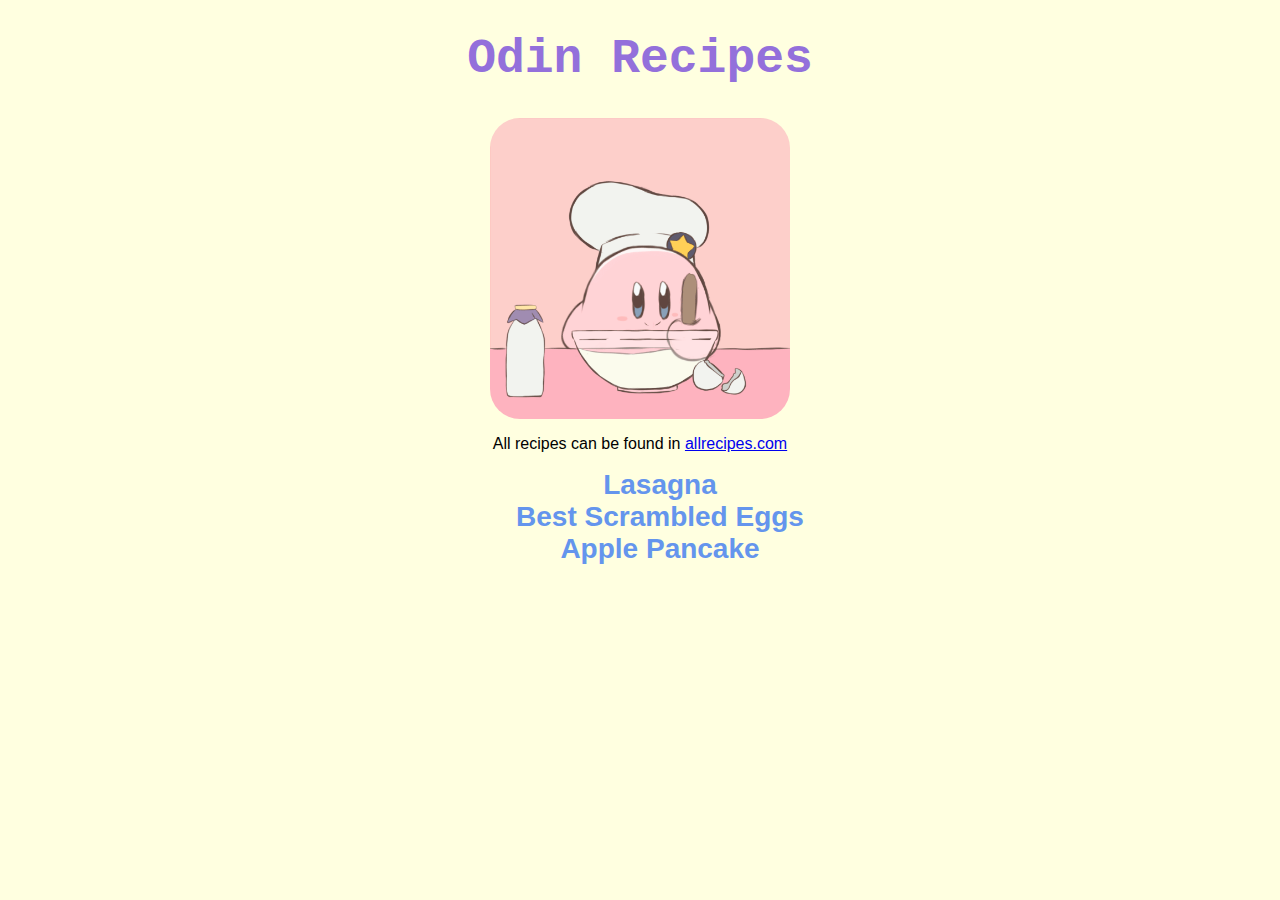
<file: index.html>
<!DOCTYPE html>

<html>
    <head>
        <meta charset="utf-8">
        <title>Odin Recipes</title>
        <link rel="stylesheet" href="./styles.css">
    </head>
    <body>
        <div class="center-text">
            <h1>Odin Recipes</h1>
            <img src="./img/kirby.gif" alt="Kirby mixing batter">
            <p>All recipes can be found in <a href="https://allrecipes.com">allrecipes.com</a></p>
        </div>

        <div>
            <ul class="recipe-list">
                <li><a class="recipe-item" href="./recipes/lasagna.html">Lasagna</a></li>
                <li><a class="recipe-item" href="./recipes/bestscrambledeggs.html">Best Scrambled Eggs</a></li>
                <li><a class="recipe-item" href="./recipes/applepancake.html">Apple Pancake</a></li>
            </ul>
        </div>
    </body>
</html>
</file>
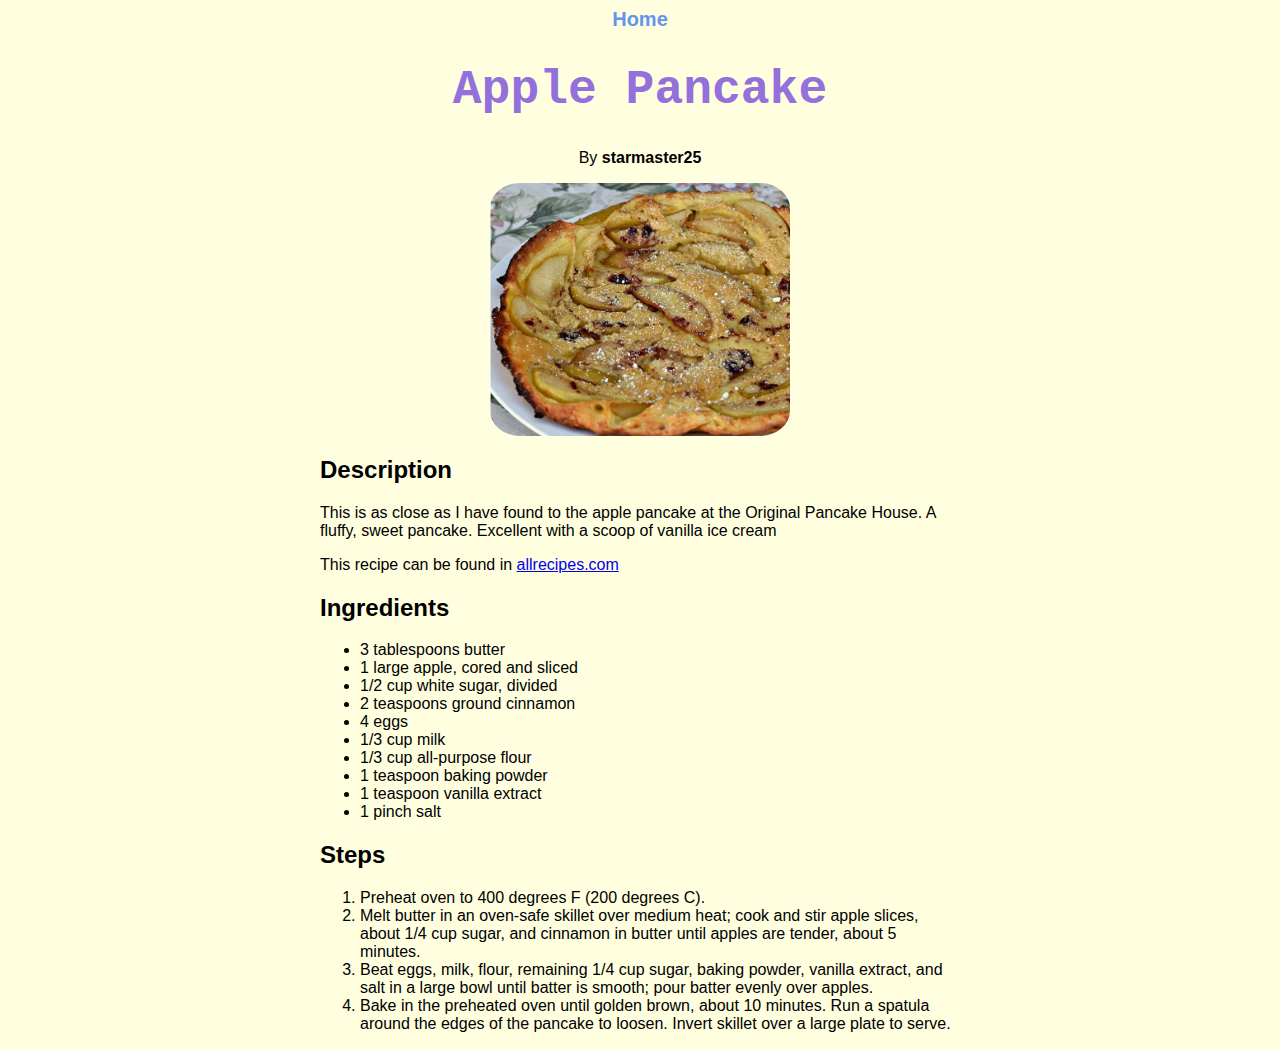
<file: recipes/applepancake.html>
<!DOCTYPE html>

<html>
    <head>
        <meta charset="utf-8">
        <title>Apple Pancake</title>
        <link rel="stylesheet" href="../styles.css">
    </head>
    <body>
        <div class="center-text">
            <a class="home-space" href="../index.html">Home</a>
            <h1>Apple Pancake</h1>
            <p>By <strong>starmaster25</strong></p>
            <img src="../img/applepancake.png" alt="An apple pancake">
        </div>

        <div class="recipe-body">
            <h2>Description</h2>
            <p>This is as close as I have found to the apple pancake at the Original Pancake House. A fluffy, sweet pancake. Excellent with a scoop of vanilla ice cream</p>
            <p>This recipe can be found in <a href="https://allrecipes.com">allrecipes.com</a></p>
            <h2>Ingredients</h2>
            <ul>
                <li>3 tablespoons butter</li>
                <li>1 large apple, cored and sliced</li>
                <li>1/2 cup white sugar, divided</li>
                <li>2 teaspoons ground cinnamon</li>
                <li>4 eggs</li>
                <li>1/3 cup milk</li>
                <li>1/3 cup all-purpose flour</li>
                <li>1 teaspoon baking powder</li>
                <li>1 teaspoon vanilla extract</li>
                <li>1 pinch salt</li>
            </ul>
            <h2>Steps</h2>
            <ol>
                <li>Preheat oven to 400 degrees F (200 degrees C).</li>
                <li>Melt butter in an oven-safe skillet over medium heat; cook and stir apple slices, about 1/4 cup sugar, and cinnamon in butter until apples are tender, about 5 minutes.</li>
                <li>Beat eggs, milk, flour, remaining 1/4 cup sugar, baking powder, vanilla extract, and salt in a large bowl until batter is smooth; pour batter evenly over apples.</li>
                <li>Bake in the preheated oven until golden brown, about 10 minutes. Run a spatula around the edges of the pancake to loosen. Invert skillet over a large plate to serve.</li>
            </ol>
        </div>
    </body>
</html>
</file>
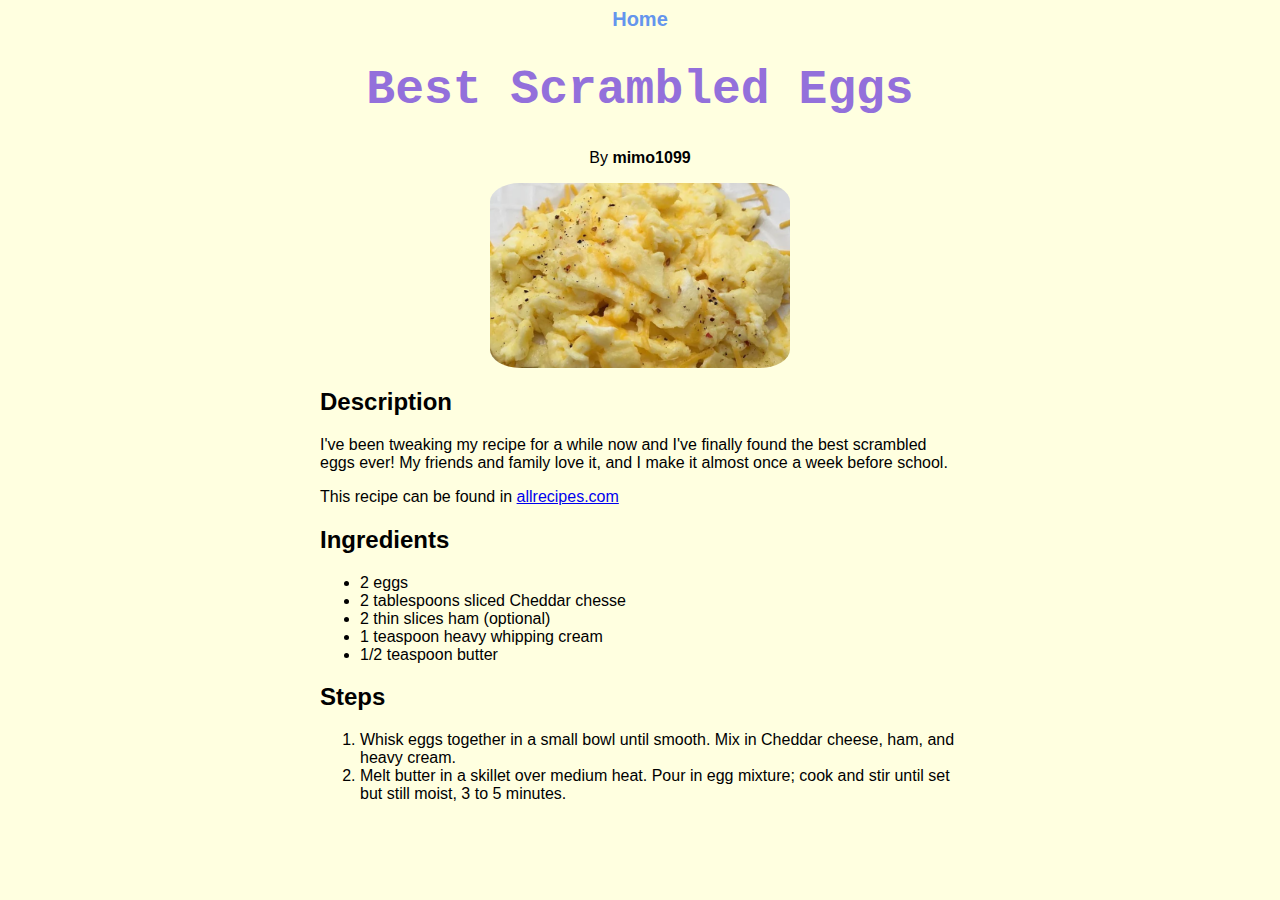
<file: recipes/bestscrambledeggs.html>
<!DOCTYPE html>

<html>
    <head>
        <meta charset="utf-8">
        <title>Best Scrambled Eggs</title>
        <link rel="stylesheet" href="../styles.css">
    </head>
    <body>
        <div class="center-text">
            <a class="home-space" href="../index.html">Home</a>
            <h1>Best Scrambled Eggs</h1>
            <p>By <strong>mimo1099</strong></p>
            <img src="../img/bestscregg.png" alt="Best scrambled eggs">
        </div>

        <div class="recipe-body">
            <h2>Description</h2>
            <p>I've been tweaking my recipe for a while now and I've finally found the best scrambled eggs ever! My friends and family love it, and I make it almost once a week before school.</p>
            <p>This recipe can be found in <a href="https://allrecipes.com">allrecipes.com</a></p>
            <h2>Ingredients</h2>
            <ul>
                <li>2 eggs</li>
                <li>2 tablespoons sliced Cheddar chesse</li>
                <li>2 thin slices ham (optional)</li>
                <li>1 teaspoon heavy whipping cream</li>
                <li>1/2 teaspoon butter</li>
            </ul>
            <h2>Steps</h2>
            <ol>
                <li>Whisk eggs together in a small bowl until smooth. Mix in Cheddar cheese, ham, and heavy cream.</li>
                <li>Melt butter in a skillet over medium heat. Pour in egg mixture; cook and stir until set but still moist, 3 to 5 minutes.</li>
            </ol>
        </div>
    </body>
</html>
</file>
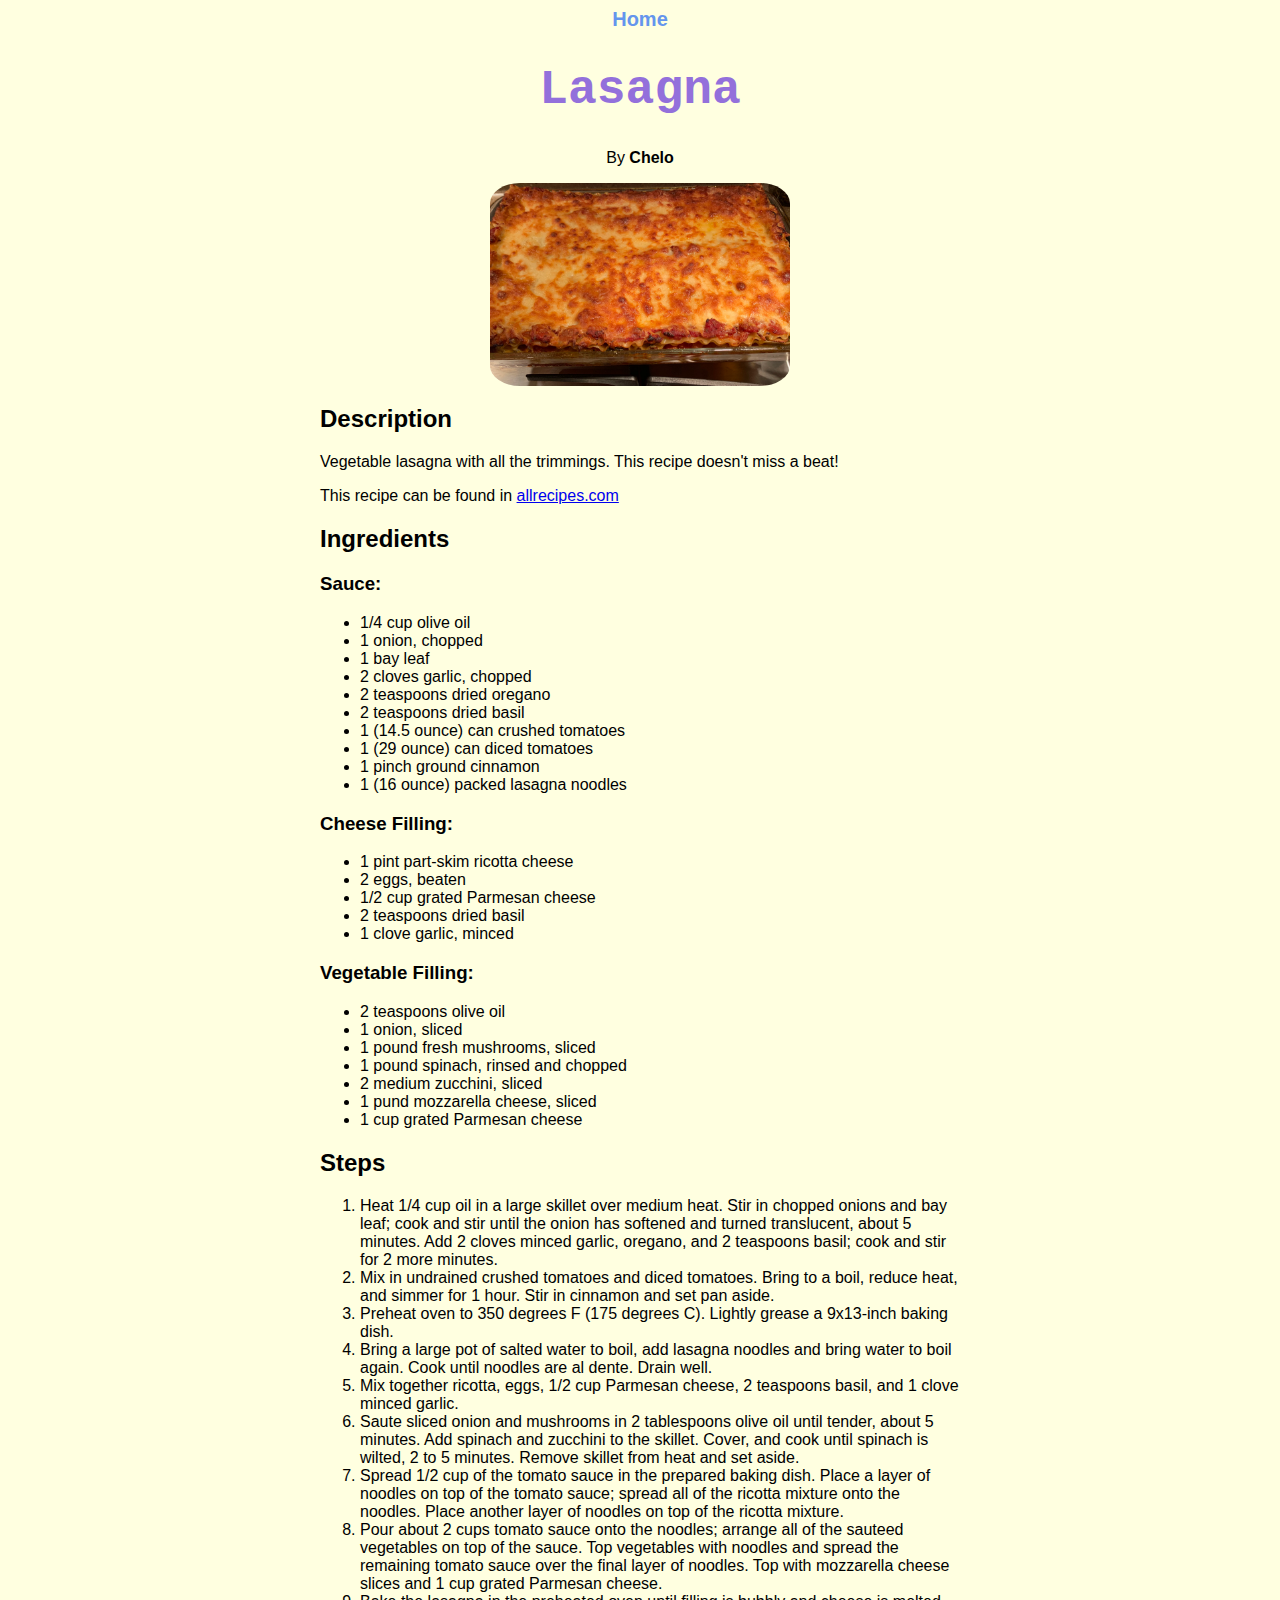
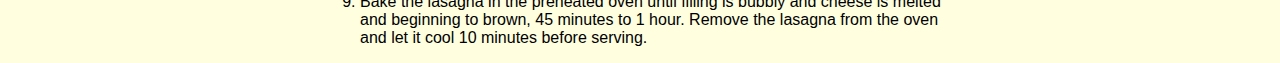
<file: recipes/lasagna.html>
<!DOCTYPE html>

<html>
    <head>
        <meta charset="utf-8">
        <title>Lasagna</title>
        <link rel="stylesheet" href="../styles.css">
    </head>
    <body>
        <div class="center-text">
            <a class="home-space" href="../index.html">Home</a>
            <h1>Lasagna</h1>
            <p>By <strong>Chelo</strong></p>
            <img src="../img/lasagna.png" alt="A classic lasagna">
        </div>

        <div class="recipe-body">
            <h2>Description</h2>
            <p>Vegetable lasagna with all the trimmings. This recipe doesn't miss a beat!</p>
            <p>This recipe can be found in <a href="https://allrecipes.com">allrecipes.com</a></p>
            <h2>Ingredients</h2>
            <h3>Sauce:</h3>
            <ul>
                <li>1/4 cup olive oil</li>
                <li>1 onion, chopped</li>
                <li>1 bay leaf</li>
                <li>2 cloves garlic, chopped</li>
                <li>2 teaspoons dried oregano</li>
                <li>2 teaspoons dried basil</li>
                <li>1 (14.5 ounce) can crushed tomatoes</li>
                <li>1 (29 ounce) can diced tomatoes</li>
                <li>1 pinch ground cinnamon</li>
                <li>1 (16 ounce) packed lasagna noodles</li>
            </ul>
            <h3>Cheese Filling:</h3>
            <ul>
                <li>1 pint part-skim ricotta cheese</li>
                <li>2 eggs, beaten</li>
                <li>1/2 cup grated Parmesan cheese</li>
                <li>2 teaspoons dried basil</li>
                <li>1 clove garlic, minced</li>
            </ul>
            <h3>Vegetable Filling:</h3>
            <ul>
                <li>2 teaspoons olive oil</li>
                <li>1 onion, sliced</li>
                <li>1 pound fresh mushrooms, sliced</li>
                <li>1 pound spinach, rinsed and chopped</li>
                <li>2 medium zucchini, sliced</li>
                <li>1 pund mozzarella cheese, sliced</li>
                <li>1 cup grated Parmesan cheese</li>
            </ul>
            <h2>Steps</h2>
            <ol>
                <li>Heat 1/4 cup oil in a large skillet over medium heat. Stir in chopped onions and bay leaf; cook and stir until the onion has softened and turned translucent, about 5 minutes. Add 2 cloves minced garlic, oregano, and 2 teaspoons basil; cook and stir for 2 more minutes.</li>
                <li>Mix in undrained crushed tomatoes and diced tomatoes. Bring to a boil, reduce heat, and simmer for 1 hour. Stir in cinnamon and set pan aside.</li>
                <li>Preheat oven to 350 degrees F (175 degrees C). Lightly grease a 9x13-inch baking dish.</li>
                <li>Bring a large pot of salted water to boil, add lasagna noodles and bring water to boil again. Cook until noodles are al dente. Drain well.</li>
                <li>Mix together ricotta, eggs, 1/2 cup Parmesan cheese, 2 teaspoons basil, and 1 clove minced garlic.</li>
                <li>Saute sliced onion and mushrooms in 2 tablespoons olive oil until tender, about 5 minutes. Add spinach and zucchini to the skillet. Cover, and cook until spinach is wilted, 2 to 5 minutes. Remove skillet from heat and set aside.</li>
                <li>Spread 1/2 cup of the tomato sauce in the prepared baking dish. Place a layer of noodles on top of the tomato sauce; spread all of the ricotta mixture onto the noodles. Place another layer of noodles on top of the ricotta mixture.</li>
                <li>Pour about 2 cups tomato sauce onto the noodles; arrange all of the sauteed vegetables on top of the sauce. Top vegetables with noodles and spread the remaining tomato sauce over the final layer of noodles. Top with mozzarella cheese slices and 1 cup grated Parmesan cheese.</li>
                <li>Bake the lasagna in the preheated oven until filling is bubbly and cheese is melted and beginning to brown, 45 minutes to 1 hour. Remove the lasagna from the oven and let it cool 10 minutes before serving.</li>
            </ol>
        </div>
    </body>
</html>
</file>
<file: styles.css>
* {
    font-family: sans-serif;
    background-color: lightyellow;
}

img {
    height: auto;
    width: 300px;
    border-radius: 10%;
    display: block;
    margin-left: auto;
    margin-right: auto;
}

h1 {
    font-family: 'Courier New', Courier, monospace;
    font-size: 48px;
    color: mediumpurple;
}

.center-text,
.recipe-list {
    text-align: center;
}

.recipe-list {
    list-style: none;
}

.recipe-item,
.home-space {
    color: cornflowerblue;
    font-weight: bold;  
    text-decoration: none;
}

.recipe-item {
    font-size: 28px;
}

.home-space {
    font-size: 20px;
}

.recipe-body {
    margin-left: auto;
    margin-right: auto;
    width: 40em;
}
</file>
